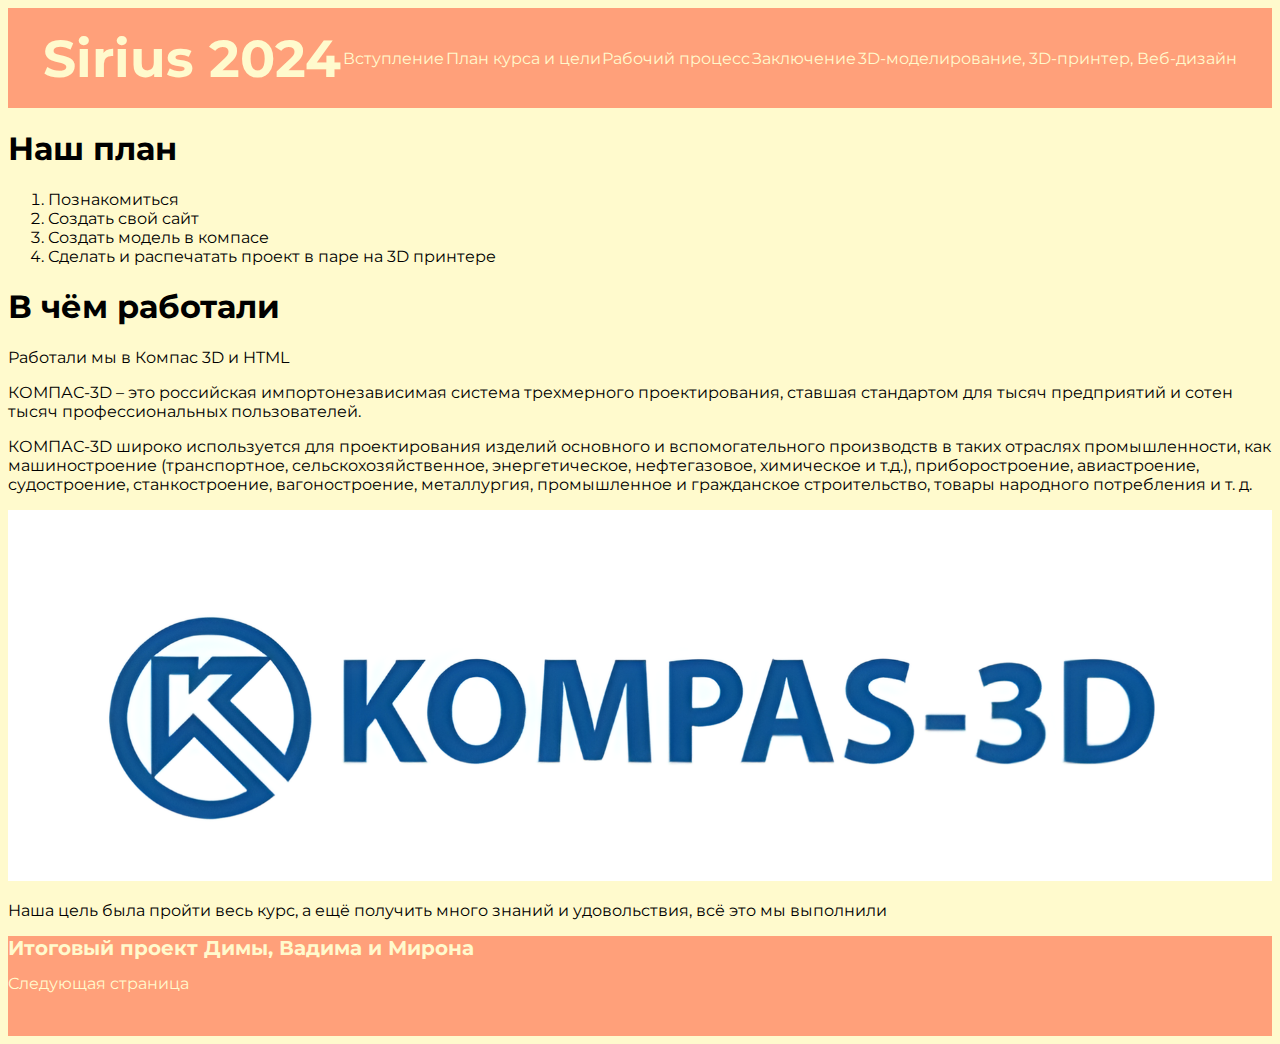
<file: index.html>
<!DOCTYPE html>
<html>
<head>
    <title>Сириус веб-дизайн и 3D-моделирование - план курса и цели</title>
    <link rel="stylesheet" type="text/css" href="style.css" />
    <link rel="preconnect" href="https://fonts.googleapis.com">
    <link rel="preconnect" href="https://fonts.gstatic.com" crossorigin>
    <link href="https://fonts.googleapis.com/css2?family=Montserrat:ital,wght@0,100..900;1,100..900&display=swap" rel="stylesheet">
</head>
<body>
    <header>
        <h1 class="Name_Site">Sirius 2024</h1>
        <a href="https://ymindisfree.github.io/choto/">Вступление</a>
        <a href="https://dc-bite.github.io/-/">План курса и цели</a>
        <a href="https://zavgoyt.github.io/Fsfsfwe/">Рабочий процесс</a>
        <a href="https://vilenasirius15.github.io/tictac/">Заключение</a>
        <p class="naprav">3D-моделирование, 3D-принтер, Веб-дизайн</p>
    </header>
    <article>
        <div class="plan">
            <h1>Наш план</h1>
            <ol>
                <li>Познакомиться</li>
                <li>Создать свой сайт</li>
                <li>Создать модель в компасе</li>
                <li>Сделать и распечатать проект в паре на 3D принтере</li>
            </ol>
        </div>
        <div class="where">
            <h1>В чём работали</h1>
            <p>Работали мы в Компас 3D и HTML</p>
            <p>КОМПАС-3D – это российская импортонезависимая система трехмерного проектирования, ставшая стандартом для тысяч предприятий и сотен тысяч профессиональных пользователей.</p>
            <p>КОМПАС-3D широко используется для проектирования изделий основного и вспомогательного производств в таких отраслях промышленности, как машиностроение (транспортное, сельскохозяйственное, энергетическое, нефтегазовое, химическое и т.д.), приборостроение, авиастроение, судостроение, станкостроение, вагоностроение, металлургия, промышленное и гражданское строительство, товары народного потребления и т. д.</p>
            <img src="image.png" width="100%" />
            <p>Наша цель была пройти весь курс, а ещё получить много знаний и удовольствия, всё это мы выполнили</p>
        </div>
    </article>
    <footer>
        <h1 class="rebyta">Итоговый проект Димы, Вадима и Мирона</h1>
        <a href="https://zavgoyt.github.io/Fsfsfwe/" class="sled">Следующая страница</a>
    </footer>
</body>
</html>
</file>
<file: style.css>
header {
    width: 100%;
    height: 100px;
    background-color: #FFA07A;
    display: flex;
    justify-content: space-between;
    align-items: center;
    color: #FFFACD;
}
header a {
    color: #FFFACD;
    text-decoration: none;
}
body {
    background-color: #FFFACD;
}
.Name_Site {
    margin-left: 35px;
    font-size: 52px;
}
.naprav {
    margin-right: 35px;
}
footer{
    background-color: #FFA07A;
    height: 100px;
}
.rebyta{
    font-size: 20px;
    color: #FFFACD;
}
.sled{
    text-decoration: none;
    color:#FFFACD;
}
* {
    font-family: "Montserrat", sans-serif;
    font-optical-sizing: auto;
    font-style: normal;
}
</file>
